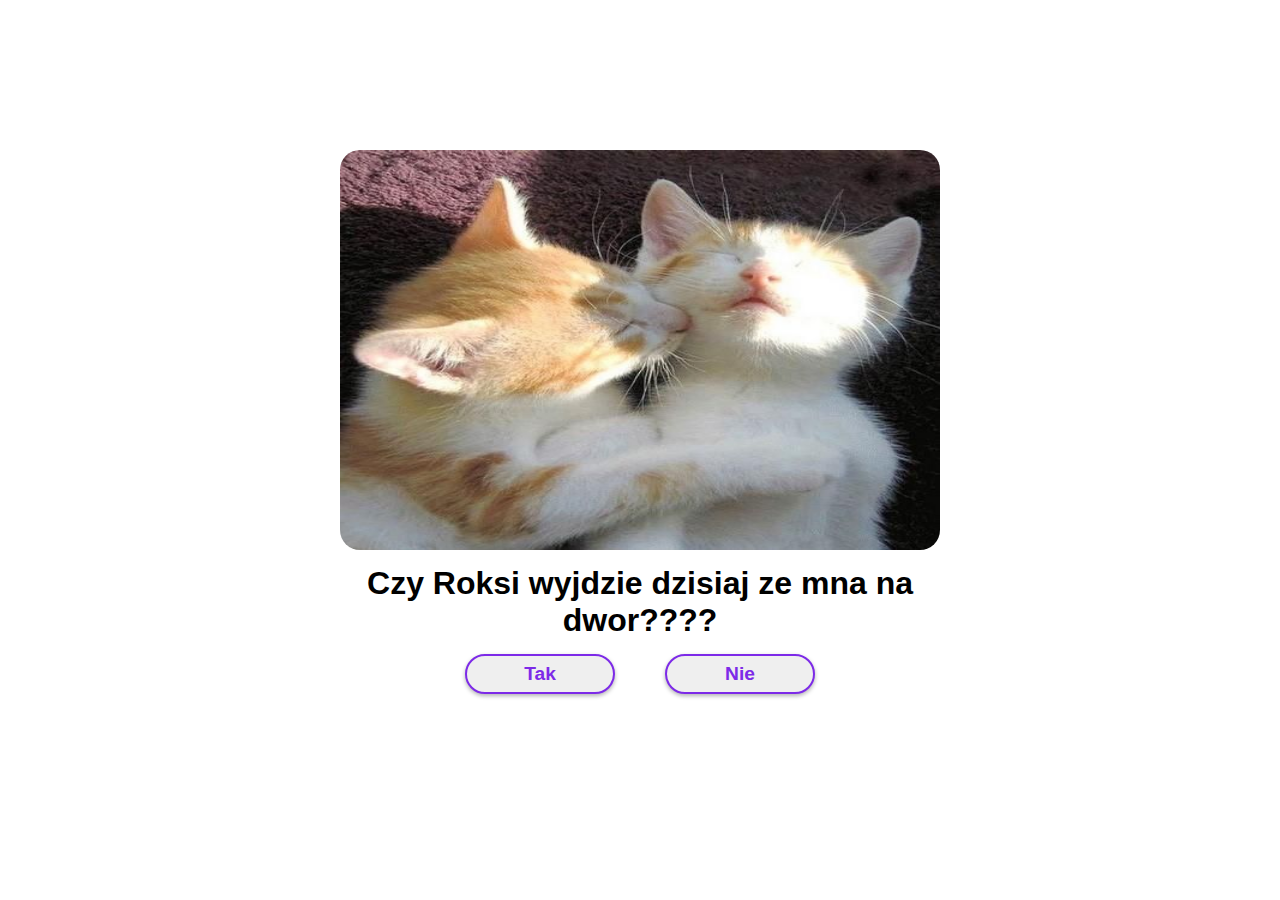
<file: index.html>
<!DOCTYPE html>
<html lang="en">
<head>
    <meta charset="UTF-8">
    <meta http-equiv="X-UA-Compatible" content="IE=edge">
    <link rel="stylesheet" type="text/css" href="wyglad.css">
    <meta name="viewport" content="width=device-width, initial-scale=1.0">
    <title>prosze wyjdz</title>
</head>
<body>
    <div class="wrapper">
    	<img src="123.jpg" alt="image" class="profile-image">
        <h2 class="question">Czy Roksi wyjdzie dzisiaj ze mna na dwor????</h2>
        <div class="btn-group">
            <button class="yes-btn" style="font-weight: bold;" href="slay.html">Tak</button>
            <button class="no-btn" style="font-weight: bold;">Nie</button>
        </div>
    </div>
    <script src="yoo.js"></script>
</body>
</html>
</file>
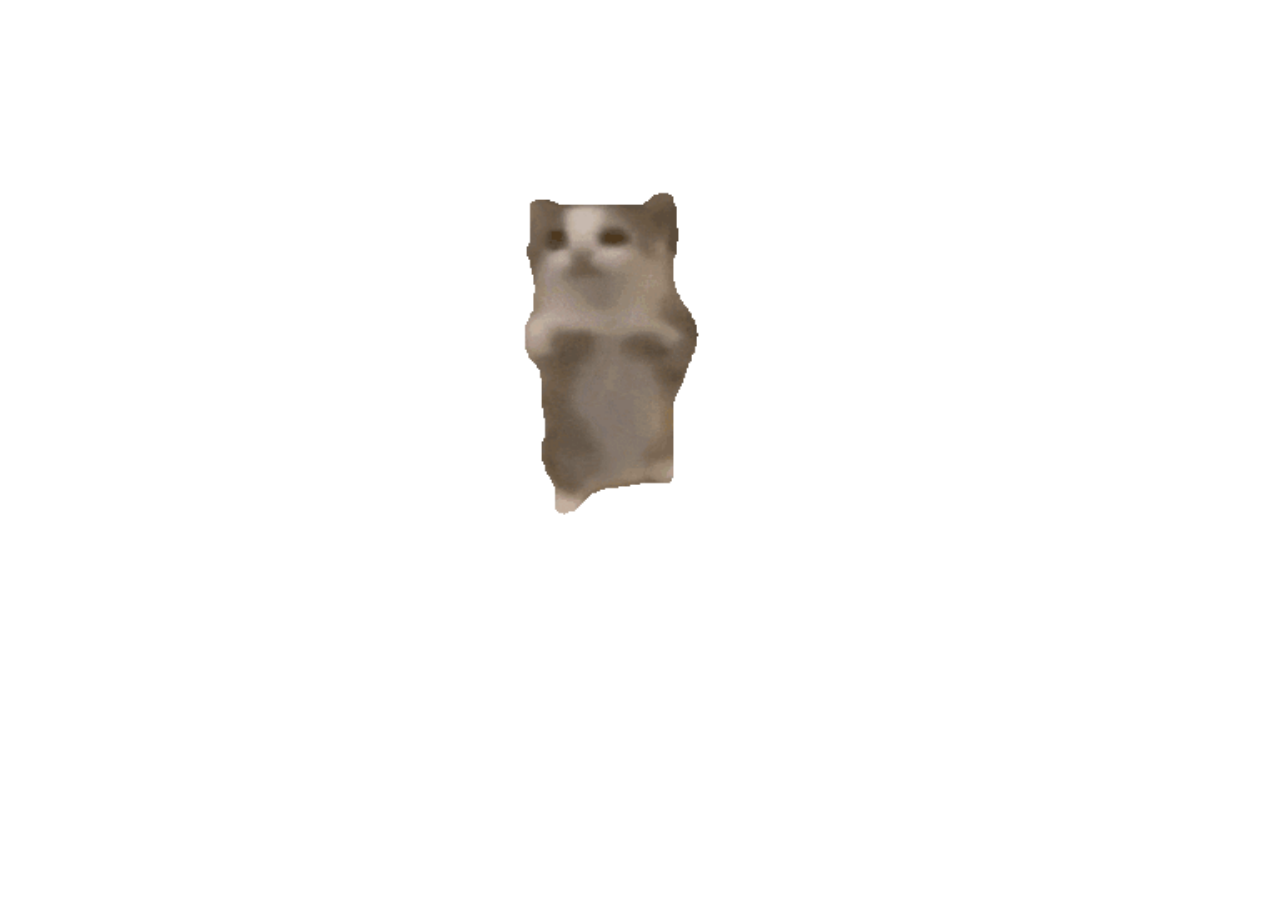
<file: slay.html>
<!DOCTYPE html>
<html lang="en">
<head>
    <meta charset="UTF-8">
        <img src="aaa.gif" alt="siema" class="profile-image">
    <link rel="stylesheet" type="text/css" href="wyglad2.css">
</head>
</file>
<file: wyglad.css>
* {
    margin: 0;
    padding: 0;
    box-sizing: border-box;
    font-family: 'Poppins', sans-serif;
}
*::selection {
    background: #7d2ae8;
    color: #fff;
}
body {
    display: flex;
    justify-content: center;
    align-items: center;
    min-height: 100vh;
    background: #fff;
}
.wrapper {
    position: relative;
    width: 600px;
    height: 600px;
    background: #fff;
    border-radius: 20px;
    flex-direction: column;
}
h2 {
    font-size: 2em;
    color: #000000;
    margin: 15px 0;
    text-align: center;

}
.btn-group {
    width: 100%;
    height: 40px;
    display: flex;
    justify-content: center;
    margin-top: 15px;
}
.profile-image
{
    position: relative;
    width: 600px;
    height: 400px;
    background: #fff;
    border-radius: 20px;
    display: flex;
    justify-content: center;
    align-items: center;
    flex-direction: column;
    

}
button {
    position: absolute;
    width: 150px;
    height: inherit;
    color: #7d2ae8;
    font-size: 1.2em;
    border-radius: 30px;
    border: 2px solid #7d2ae8;
    outline: none;
    cursor: pointer;
    box-shadow: 0 2px 4px rgba(0, 0, 0, .3);
}
button:nth-child(1) {
    margin-left: -200px;
    }
button:nth-child(2) {
    margin-right: -200px;
    color: #7d2ae8;
}
</file>
<file: wyglad2.css>
.profile-image
{
	display: block;
	margin-left: auto;
  margin-right: auto;
    width: 600px;
    height: 600px;
    background: #fff;
}
</file>
